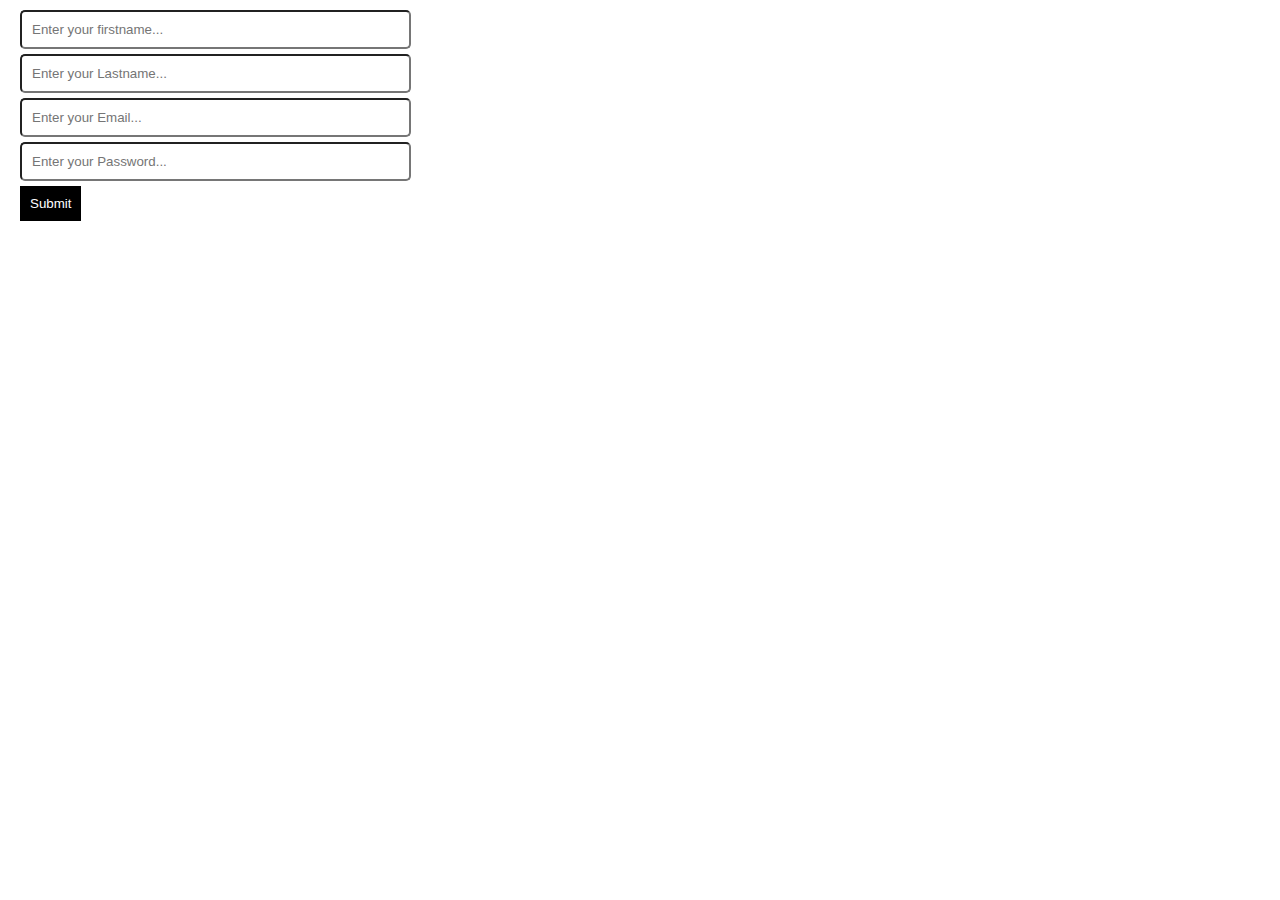
<file: todo.html>
<!DOCTYPE html>
<html lang="en">
<head>
  <meta charset="UTF-8">
  <meta http-equiv="X-UA-Compatible" content="IE=edge">
  <meta name="viewport" content="width=device-width, initial-scale=1.0">
  <title>Lesson4</title>
  <link rel="stylesheet" href="./css/main.css">
</head>
<body>
  
  <div class="container">
    <form class="form">
        <input class="input" type="text" name="First_name" placeholder="Enter your firstname..."><br>
        <input class="input" type="text" name="Last__name" placeholder="Enter your Lastname..."><br>
        <input class="input" type="text" name="Email" placeholder="Enter your Email..."><br>
        <input class="input" type="text" name="Password" placeholder="Enter your Password..."><br>
        <button class="button1" type="submit">Submit</button>
    </form>
    <div class="boxer"></div>
  </div>

  <script src="./js/todo.js"></script>
</body>
</html>
</file>
<file: css/main.css>
html {
  box-sizing: border-box;
}

*,
*::before,
*::after {
  box-sizing: inherit;
}

h1,
h2,
h3,
h4,
h5,
h6,
p {
  margin: 0;
}

ul,
ol {
  margin: 0;
  padding: 0;
  list-style: none;
}

a {
  text-decoration: none;
  display: inline-block;
}

img {
  width: 100%;
  height: 100%;
  object-fit: cover;
}

body {
  margin: 0;
  /* background-color: grey; */
}

.container {
  max-width: 1340px;
  margin: 0 auto;
  padding-left: 20px;
  padding-right: 20px;
}

.img {
  max-width: 800px;
  flex-shrink: 0;
}

.wrapper {
  background-color: grey;
}

.box {
  margin-top: 20px;
  max-width: 800px;
  display: grid;
  grid-template-columns: repeat(2, 1fr);
  row-gap: 200px;
  column-gap: 50px;
}

.text {
  color: black;
  font-size: 28px;
  font-weight: 600;
  padding-left: 20px;
  padding-right: 20px;
}

.button{
  background-color: white;
  padding: 10px;
  color: black;
}

.button1 {
  background-color: black;
  padding: 10px;
  color: white;
  border: none;
}

.input{
  padding-top: 10px;
  padding-bottom: 10px;
  padding-right: 200px;
  padding-left: 10px;
  margin-bottom: 5px;
  border-radius: 5px;
}

.form{
  margin-top: 10px;
}

@media screen and (max-width: 100px) {
  .box {
    margin-top: 20px;
    max-width: 800px;
    display: grid;
    grid-template-columns: repeat(1, 1fr);
    row-gap: 200px;
  }
}
</file>
